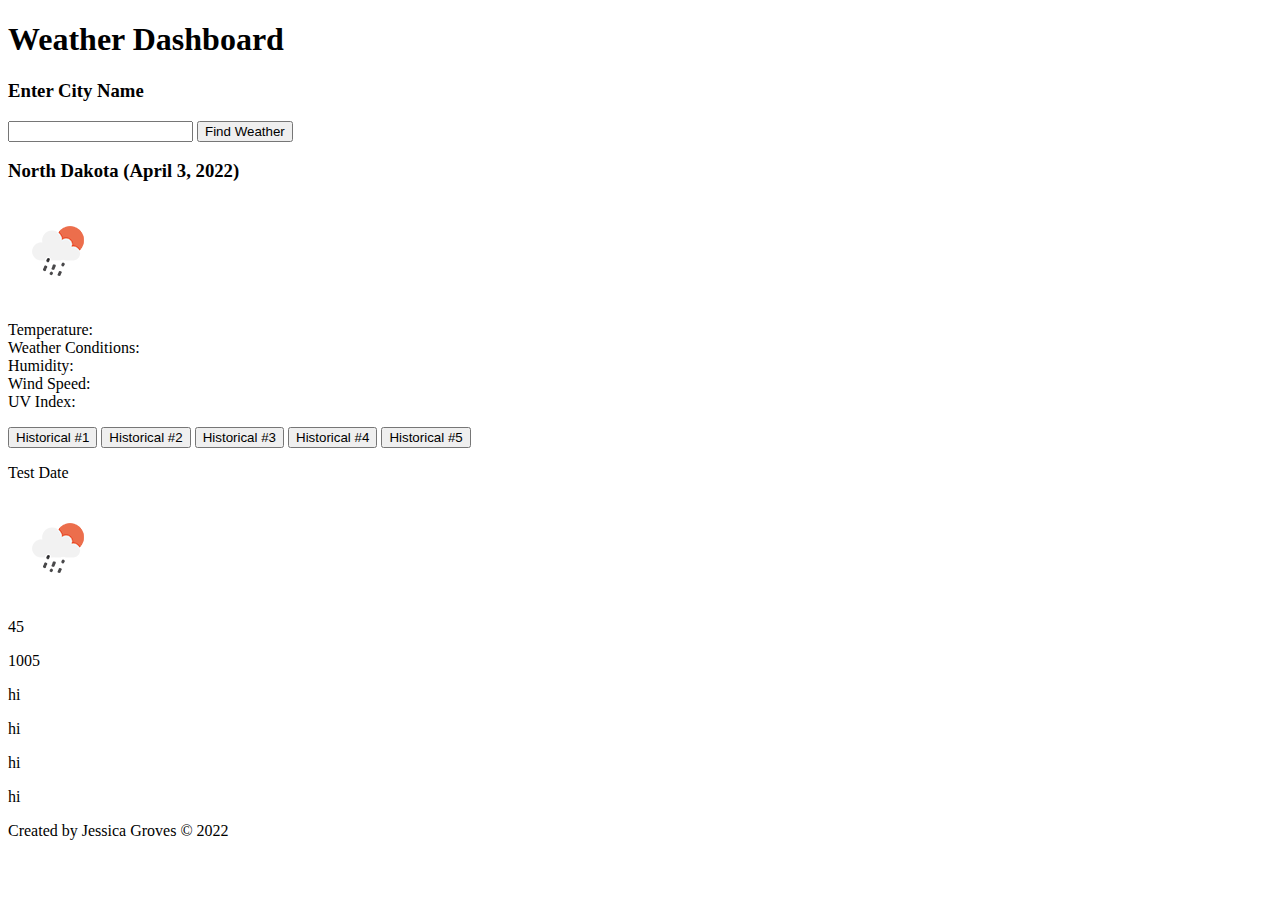
<file: indexold.html>
<!DOCTYPE html>
<html lang="en">

<head>
  <meta charset="UTF-8">
  <meta http-equiv="X-UA-Compatible" content="IE=edge">
  <meta name="viewport" content="width=device-width, initial-scale=1.0">
  <link rel="stylesheet" href="https://cdn.jsdelivr.net/npm/bootstrap@5.1.3/dist/css/bootstrap.min.css"
    integrity="sha384-1BmE4kWBq78iYhFldvKuhfTAU6auU8tT94WrHftjDbrCEXSU1oBoqyl2QvZ6jIW3" crossorigin="anonymous">
  <link rel="stylesheet" href="./assets/css/style.css">
  <title>Weather Dashboard</title>
</head>

<body>
  <header class="bg-primary text-white text-center p-2 m-1 mb-0 w-100">
    <h1>Weather Dashboard</h1>
  </header>


  <main>
    <div class="d-flex flex-row align-items-center">
      <div class="bg-secondary col-3">
        <div class="">
          <form action="search" class="flex p-5" id="city-search">
            <h3>Enter City Name</h3>
            <input id="city-input" type="text" />
            <button class="btn-sm btn-outline-primary m-1 search-cities" type="submit" id="search-cities">Find
              Weather</button>
          </form>
        </div>
      </div>

      <div class="mt-2 col-8">
        <div class="p-4 flex" id="city-results">
          <h3>North Dakota (April 3, 2022)</h3>
          <div class="d-flex flex-row">
            <div class="col-2">
              <img src="./assets/images/testicon.png" />
            </div>
            <div class="col-8">
              <p>
                Temperature: <span id="temp"></span>
                <br />
                Weather Conditions:
                <br />
                Humidity:
                <br />
                Wind Speed:
                <br />
                UV Index:
              </p>
            </div>
          </div>
        </div>
      </div>
    </div>
    <!-- <div class="bg-secondary border border-2 border-secondary"></div> -->
    <div class="d-flex flex-row bg-secondary">
      <div class="col-3 bg-secondary d-grid gap-2 p-2 container">
        <Button class="btn-light btn">Historical #1</Button>
        <Button class="btn-light btn">Historical #2</Button>
        <Button class="btn-light btn">Historical #3</Button>
        <Button class="btn-light btn">Historical #4</Button>
        <Button class="btn-light btn">Historical #5</Button>
      </div>
      <div class="d-flex col-9 container bg-light">
        <div class="row col-12 row-cols-6 gap-2 justify-content-end bg-light">
          <div class="bg-info">
            <p>Test Date</p>
            <img src="./assets/images/testicon.png" />
            <p>45</p>
            <p>1005</p>
          </div>
          <div class="bg-info">
            <p>hi</p>
          </div>
          <div class="bg-info">
            <p>hi</p>
          </div>
          <div class="bg-info">
            <p>hi</p>
          </div>
          <div class="bg-info">
            <p>hi</p>
          </div>

        </div>
      </div>
    </div>


    <!-- <div class="border" id="search-bottom-border">
    </div>

    <div class="col-12 col-md-9">
      <div class="row border selected-city" id="forecast-now">
        <h2 id="searched-city"></h2>
        <div id="container-current-weather" class="list-group"></div>
      </div>
    </div>
    <div class="row border" id="fiveday-forecast">
      <h2 class="col-12" id="forecast"></h2>
      <div class="d-flex" id="fiveday-container"></div>
    </div> -->
    <footer class="navbar fixed-bottom justify-content-center">
      <p>
        Created by Jessica Groves &copy; 2022
      </p>
    </footer>
  </main>
  <script src="./assets/javascript/index.js"></script>
</body>

</html>
</file>
<file: assets/css/style.css>
.low {
  background-color: #299500;
}

.moderate {
  background-color: #F7E400
}

.high {
  background-color: #F85901;
}

.veryHigh {
  background-color: #D80010;
}

.extreme {
  background-color: #6B49C8;
}
</file>
